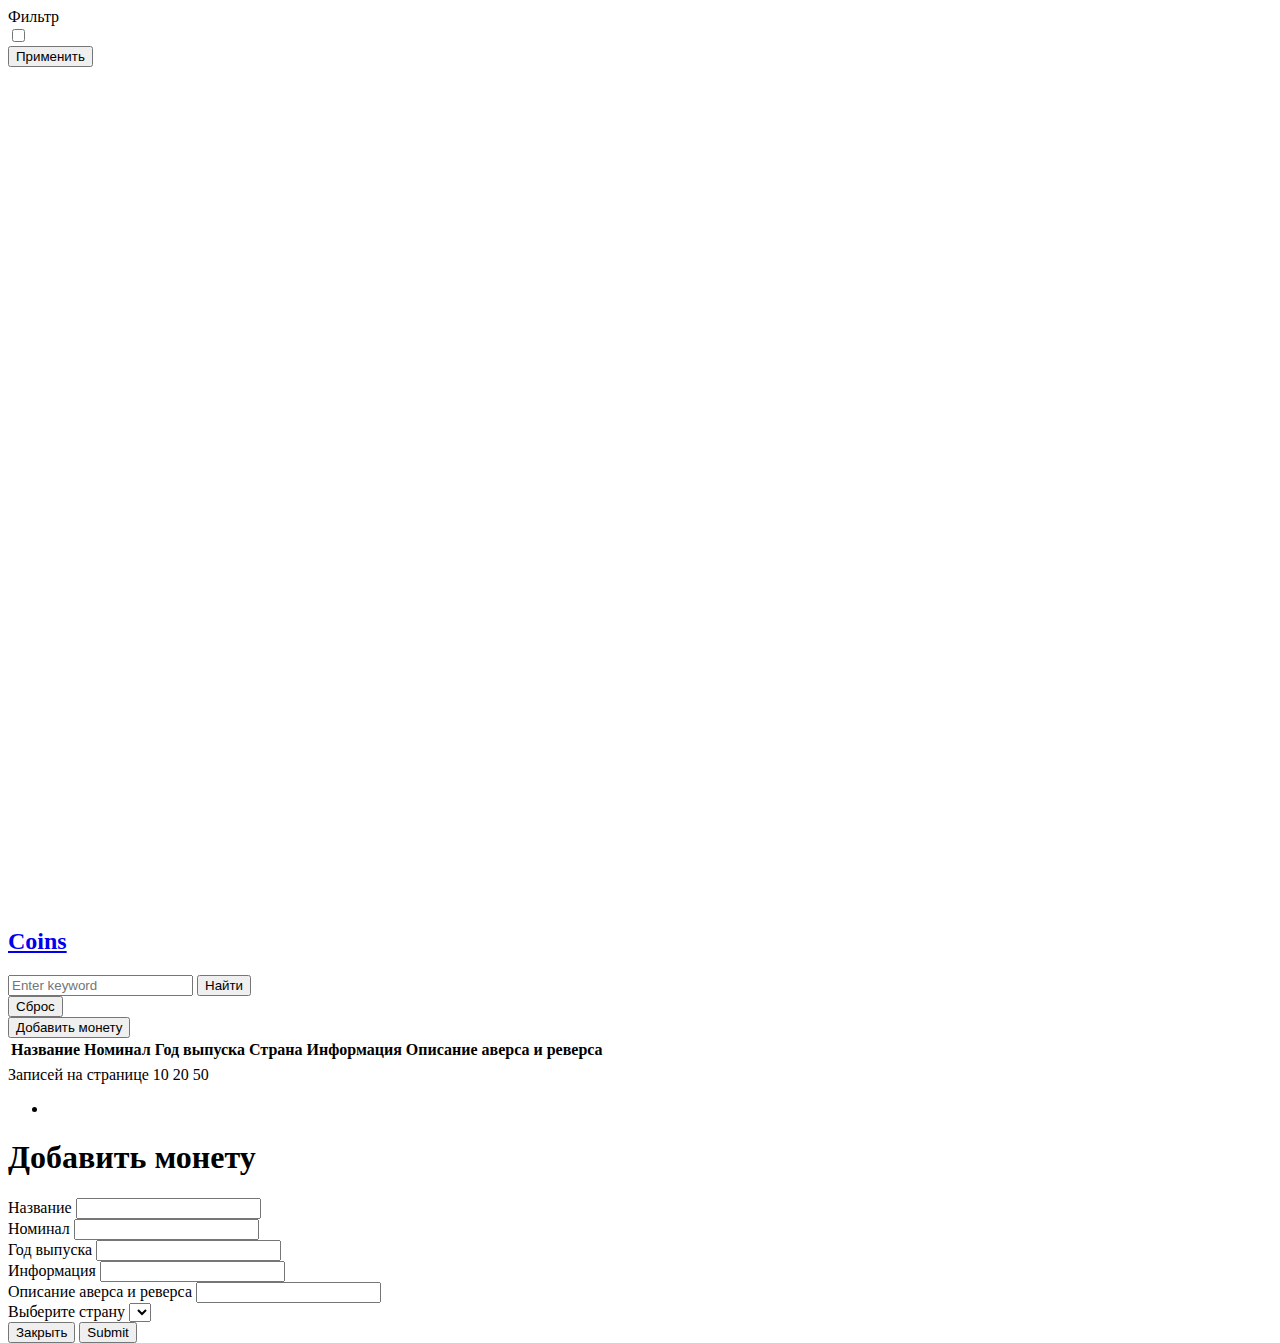
<file: src/main/resources/templates/index.html>
<!DOCTYPE html>
<html lang="en" xmlns:th="http://www.thymeleaf.org">
<head>
    <meta http-equiv="Content-Type" content="text/html; charset=UTF-8" />
    <meta name="viewport" content="width=device-width,initial-scale=1.0,minimum-scale=1.0" />
    <title>Coin List</title>
    <link rel="stylesheet" th:href="@{/css/bootstrap.min.css}">
    <link rel="shortcut icon" type="image/png" th:href="@{/ico/favicon.png}"/>
    <link rel="stylesheet" href="https://cdnjs.cloudflare.com/ajax/libs/font-awesome/6.2.0/css/all.min.css"
          integrity="sha512-xh6O/CkQoPOWDdYTDqeRdPCVd1SpvCA9XXcUnZS2FmJNp1coAFzvtCN9BmamE+4aHK8yyUHUSCcJHgXloTyT2A=="
          crossorigin="anonymous" referrerpolicy="no-referrer" />
    <link rel="preconnect" href="https://fonts.googleapis.com">
    <link rel="preconnect" href="https://fonts.gstatic.com" crossorigin>
    <link href="https://fonts.googleapis.com/css2?family=Montserrat:wght@400;800&display=swap" rel="stylesheet">
    <link th:href="@{/css/style.css}" rel="stylesheet">

</head>
<body>
    <div class="container-fluid" style="height: 100vh; background: #ffffff">
        <div class="row">
            <div class="col-2 bg-dark" style="height: 100vh">
                <!-- Фильтр-->
                <form th:action="@{/}" name="filterForm" id="filterForm">
                    <div class="text-white">Фильтр</div>
                    <div class="form-check text-white content-center" th:each="country: ${countryAll}">
                        <input class="form-check-input" type="checkbox" th:value="${country.getId()}" th:text="${country.getCountryName()}" id="countryId" name="countryId">
                    </div>
                    <button class="btn btn-secondary">Применить</button>
                </form>
            </div>
            <div class="col">
                <div class="row">
                    <a class="mt-2" href="/"><h2>Coins</h2></a>
                </div>
                <div class="my-2">
                    <!-- Поиск -->
                    <form th:action="@{/}" name="searchForm" id="searchForm">
                        <div class="row d-flex mt-2">
                            <div class="col-4 mx-2">
                                <div class="search">
                                    <i class="fa fa-search"></i>
                                    <input id="keyword" type="search" name="keyword" class="form-control"
                                           placeholder="Enter keyword">
                                    <button class="btn btn-secondary">Найти</button>
                                </div>
                            </div>
                            <div class="col-2">
                                <div>
                                    <input type="submit" form="searchForm" class="btn btn-secondary" onclick="clrSearchForm()" value="Сброс">
                                </div>
                            </div>
                        </div>
                    </form>
                    <div class="col mt-2 mx-2">
                        <!-- Button trigger modal -->
                        <button type="button" class="btn btn-primary" data-bs-toggle="modal" data-bs-target="#addNewCoinModal">
                            Добавить монету
                        </button>
                    </div>
                </div>
                <table class="table text-center">
                    <thead>
                    <tr class="table-secondary">
                        <th>Название</th>
                        <th>Номинал</th>
                        <th>Год выпуска</th>
                        <th>Страна</th>
                        <th>Информация</th>
                        <th>Описание аверса и реверса</th>
                    </tr>
                    </thead>
                    <tr th:each="coins: ${coinPaginated}" >
                        <td>
                            <a th:href="@{/edit/{id}(id=${coins.getId()})}" th:text="${coins.getName()}"> </a>
                        </td>
                        <td th:text="${coins.getDenomination()}"></td>
                        <td th:text="${coins.getDate()}"></td>
                        <td th:text="${coins.getCountry().getCountryName()}"></td>
                        <td th:text="${coins.getDescription()}"></td>
                        <td th:text="${coins.getCoinSides()}"></td>
                    </tr>
                </table>
                <div class="row">
                    <div class="col"></div>
                    <div class="col">
                        <div class="text-center">   Записей на странице
                            <a th:href="@{/(size=10, page=${pageNumber})}">10</a>
                            <a th:href="@{/(size=20, page=${pageNumber})}">20</a>
                            <a th:href="@{/(size=50, page=${pageNumber})}">50</a>
                        </div>
                    </div>
                </div>
                <nav aria-label="Page navigation example" >
                    <ul th:if="${coinPaginated.totalPages > 0}" class="pagination justify-content-center">
                        <li class="page-item" th:each="pageNumber : ${pageNumbers}">
                            <a class="page-link" th:href="@{/(size=${coinPaginated.size}, page=${pageNumber})}"
                               th:classappend="${pageNumber==coinPaginated.number + 1} ? active" th:text="${pageNumber}"></a>
                        </li>
                    </ul>
                </nav>
                <!-- Modal Add-->
                <div class="modal fade" id="addNewCoinModal" tabindex="-1" aria-hidden="true">
                    <div class="modal-dialog">
                        <div class="modal-content">
                            <div class="modal-header">
                                <h1 class="modal-title fs-5" id="addNewCoinModalLabel">Добавить монету</h1>
                            </div>
                            <div class="modal-body">
                                <form id="addNewCoin" th:method="POST" th:action="@{/addcoin}" th:object="${coin}">
                                    <div class="mt-2">
                                        <label for="name">Название</label>
                                        <input class="form-control" type="text" th:field="*{name}" id="name" required/>
                                    </div>
                                    <div class="mt-2">
                                        <label for="denomination">Номинал</label>
                                        <input class="form-control" type="text" th:field="*{denomination}" id="denomination"/>
                                    </div>
                                    <div class="mt-2">
                                        <label for="date">Год выпуска</label>
                                        <input class="form-control" type="text" th:field="*{date}" id="date"/>
                                    </div>
                                    <div class="mt-2">
                                        <label for="description">Информация</label>
                                        <input class="form-control" type="text" th:field="*{description}" id="description"/>
                                    </div>
                                    <div class="mt-2">
                                        <label for="coin_sides">Описание аверса и реверса</label>
                                        <input class="form-control" type="text" th:field="*{coinSides}" id="coin_sides"/>
                                    </div>
                                    <div class="mt-2">
                                        <label for="country">Выберите страну</label>
                                        <select id="country" th:field="*{country}" class="form-select">
                                            <option th:each="country: ${countryAll}" th:value="${country.getId()}" th:text="${country.getCountryName()}"></option>
                                        </select>
                                    </div>
                                    <div class="modal-footer">
                                        <button type="button" class="btn btn-secondary" data-bs-dismiss="modal">Закрыть</button>
                                        <input type="submit" th:for="addNewCoin" class="btn btn-primary"/>
                                    </div>
                                </form>
                            </div>
                        </div>
                    </div>
                </div>
            </div>
        </div>
    </div>
<script type="text/javascript" th:src="@{/js/clrSearchForm.js}"></script>
<script th:src="@{/js/jquery-3.7.0.min.js}"></script>
<script th:src="@{/js/bootstrap.bundle.min.js}"></script>
</body>

</html>
</file>
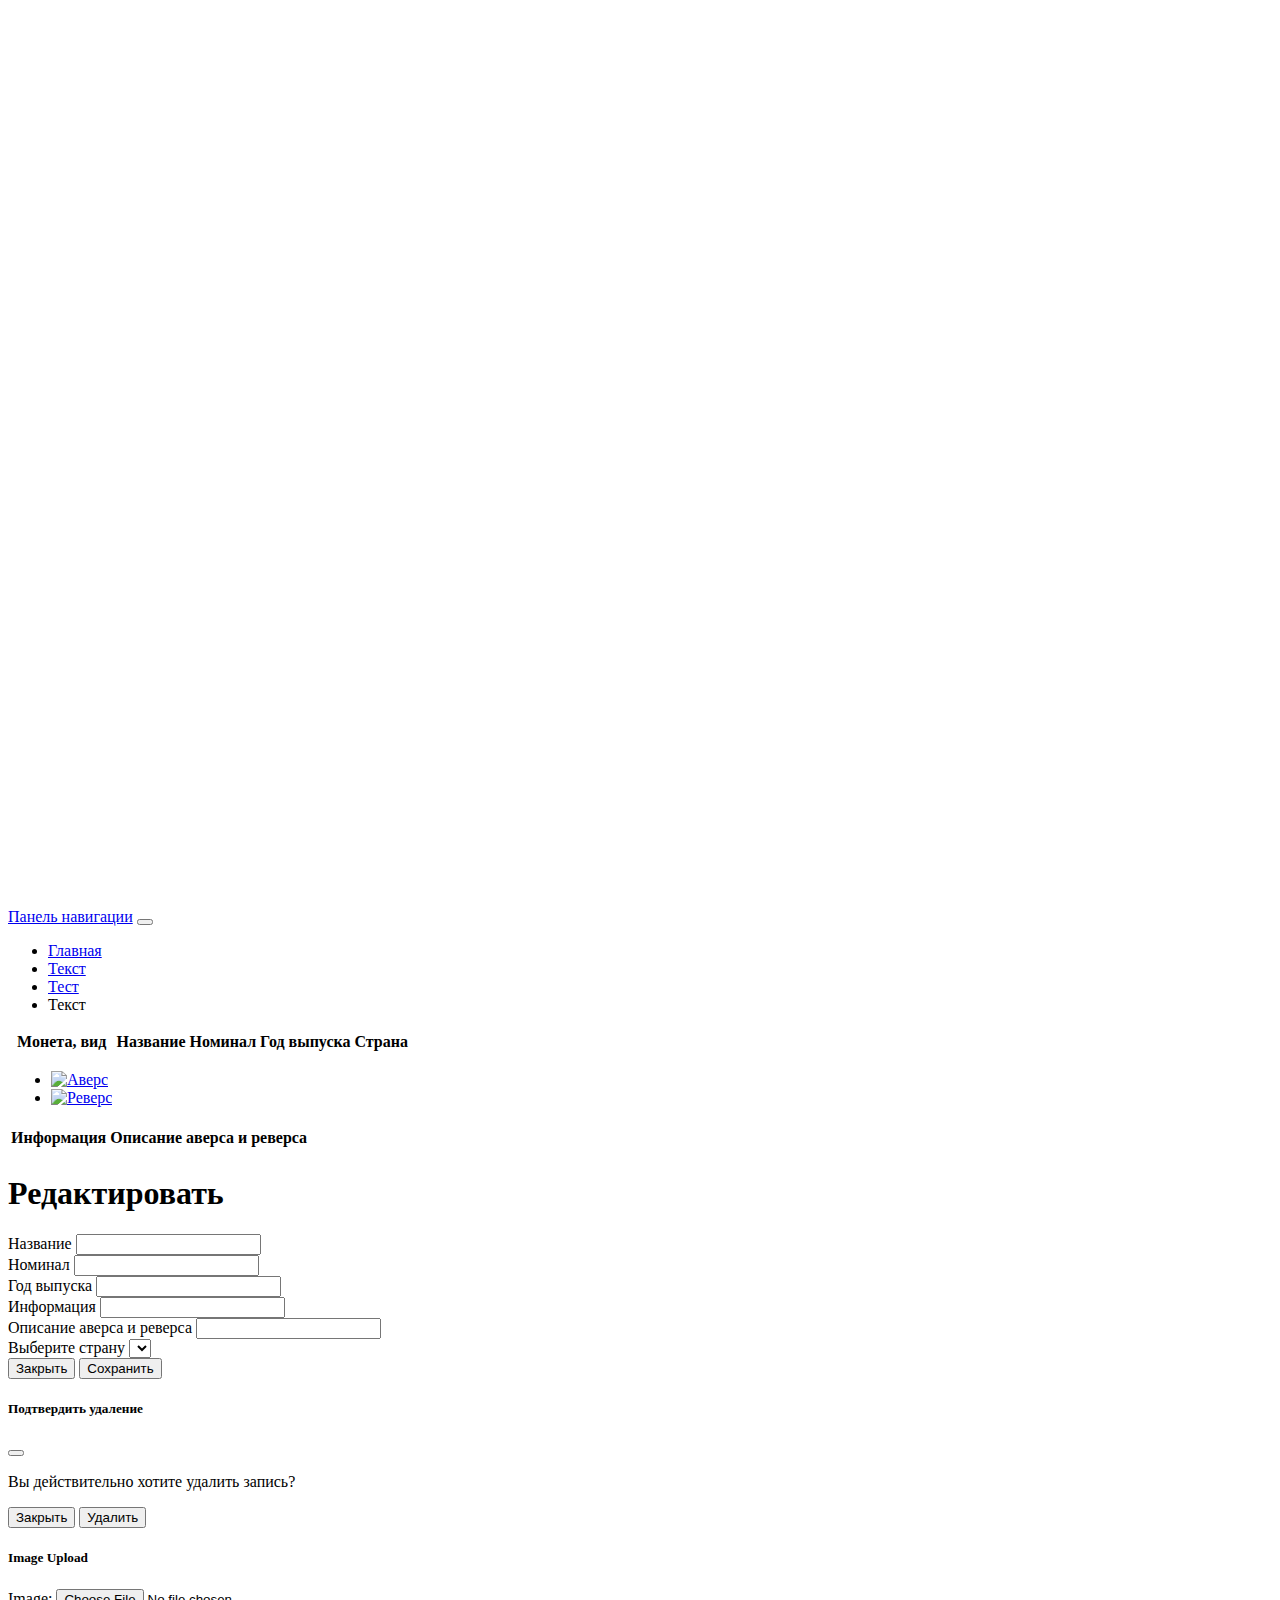
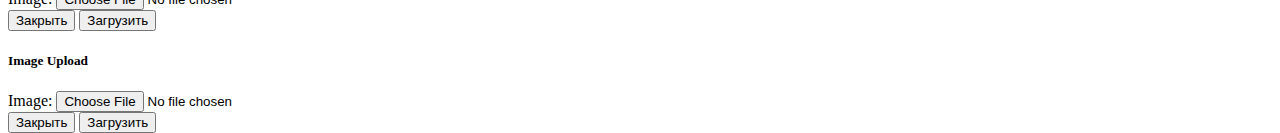
<file: src/main/resources/templates/editCoin.html>
<!DOCTYPE html>
<html lang="en" xmlns:th="http://www.thymeleaf.org">
<head>
    <meta http-equiv="Content-Type" content="text/html; charset=UTF-8" />
    <meta name="viewport" content="width=device-width,initial-scale=1.0,minimum-scale=1.0" />
    <title>Coin List</title>
    <link rel="stylesheet" th:href="@{/css/bootstrap.min.css}">
    <link rel="shortcut icon" type="image/png" th:href="@{/ico/favicon.png}"/>
    <link rel="stylesheet" href="https://cdnjs.cloudflare.com/ajax/libs/font-awesome/6.2.0/css/all.min.css"
          integrity="sha512-xh6O/CkQoPOWDdYTDqeRdPCVd1SpvCA9XXcUnZS2FmJNp1coAFzvtCN9BmamE+4aHK8yyUHUSCcJHgXloTyT2A=="
          crossorigin="anonymous" referrerpolicy="no-referrer" />
    <link rel="preconnect" href="https://fonts.googleapis.com">
    <link rel="preconnect" href="https://fonts.gstatic.com" crossorigin>
    <link href="https://fonts.googleapis.com/css2?family=Montserrat:wght@400;800&display=swap" rel="stylesheet">
    <link th:href="@{/css/style.css}" rel="stylesheet">

</head>
<body>
<div class="container-fluid" style="height: 100vh">
    <div class="row">
        <div class="col-2 bg-dark" style="height: 100vh">
        </div>
        <div class="col">
            <div class="row">
                <nav class="navbar navbar-expand-lg bg-body-tertiary" data-bs-theme="dark">
                    <div class="container-fluid">
                        <a class="navbar-brand" href="#">Панель навигации</a>
                        <button class="navbar-toggler" type="button" data-bs-toggle="collapse" data-bs-target="#navbarNav" aria-controls="navbarNav" aria-expanded="false" aria-label="Переключатель навигации">
                            <span class="navbar-toggler-icon"></span>
                        </button>
                        <div class="collapse navbar-collapse" id="navbarNav">
                            <ul class="navbar-nav">
                                <li class="nav-item">
                                    <a class="nav-link active" aria-current="page" href="/">Главная</a>
                                </li>
                                <li class="nav-item">
                                    <a class="nav-link disabled" href="#">Текст</a>
                                </li>
                                <li class="nav-item">
                                    <a class="nav-link" href="#" >Тест</a>
                                </li>
                                <li class="nav-item">
                                    <a class="nav-link disabled">Текст</a>
                                </li>
                            </ul>
                        </div>
                    </div>
                </nav>
                <div class="col mx-5">
                <table class="table text-center mt-5">
                    <thead>
                        <tr class="table-secondary">
                            <th>Монета, вид</th>
                            <th>Название</th>
                            <th>Номинал</th>
                            <th>Год выпуска</th>
                            <th>Страна</th>
                            <th></th>
                        </tr>
                    </thead>
                    <tr>
                        <td>
                            <ul class="media-grid">
                                <li>
                                    <a class="img-thumbnail" href="#">
                                        <img th:src="@{/upload/images/{id}/{url}(id=${coin.getId()}, url=${coin.getAversName()})}" class="img-thumbnail" alt="Аверс" style="height: 150px" data-bs-toggle="modal" data-bs-target="#aversImageUploadModal"/>
                                    </a>
                                </li>
                                <li>
                                    <a class="thumbnail" href="#">
                                        <img th:src="@{/upload/images/{id}/{url}(id=${coin.getId()}, url=${coin.getReversName()})}" class="img-thumbnail" alt="Реверс" style="height: 150px" data-bs-toggle="modal" data-bs-target="#reversImageUploadModal"/>
                                    </a>
                                </li>
                            </ul>
                        </td>
                        <td th:text="${coin.getName()}"></td>
                        <td th:text="${coin.getDenomination()}"></td>
                        <td th:text="${coin.getDate()}"></td>
                        <td th:text="${coin.getCountry().getCountryName()}"></td>
                        <td>
                            <a type="button" data-bs-toggle="modal" data-bs-target="#editCoinModal"><i class="fa-solid fa-pen-to-square"></i></a>
                            <a type="button" data-bs-toggle="modal" data-bs-target="#deleteCoinModal"><i class="fa-sharp fa-solid fa-trash"></i></a>
                        </td>
                    </tr>
                    <table class="table text-center">
                        <thead>
                        <tr class="table-secondary">
                            <th>Информация</th>
                            <th>Описание аверса и реверса</th>
                        </tr>
                        </thead>
                        <tr>
                            <td th:text="${coin.getDescription()}"></td>
                            <td th:text="${coin.getCoinSides()}"></td>
                        </tr>
                    </table>
                </table>
                <!-- Modal Edit-->
                <div class="modal fade" id="editCoinModal" tabindex="-1" aria-hidden="true">
                    <div class="modal-dialog">
                        <div class="modal-content">
                            <div class="modal-header">
                                <h1 class="modal-title fs-5" id="editCoinModalLabel">Редактировать</h1>
                            </div>
                            <div class="modal-body">
                                <form id="editCoin" th:method="POST" th:action="@{/edit/{id}(id=${coin.getId()})}" th:object="${coin}">
                                    <div class="mt-2">
                                        <label for="name">Название</label>
                                        <input class="form-control" type="text" th:field="*{name}" id="name"/>
                                    </div>
                                    <div class="mt-2">
                                        <label for="denomination">Номинал</label>
                                        <input class="form-control" type="text" th:field="*{denomination}" id="denomination"/>
                                    </div>
                                    <div class="mt-2">
                                        <label for="date">Год выпуска</label>
                                        <input class="form-control" type="text" th:field="*{date}" id="date"/>
                                    </div>
                                    <div class="mt-2">
                                        <label for="description">Информация</label>
                                        <input class="form-control" type="text" th:field="*{description}" id="description"/>
                                    </div>
                                    <div class="mt-2">
                                        <label for="coin_sides">Описание аверса и реверса</label>
                                        <input class="form-control" type="text" th:field="*{coinSides}" id="coin_sides"/>
                                    </div>
                                    <div class="mt-2">
                                        <label for="country">Выберите страну</label>
                                        <select id="country" th:field="*{country}" class="form-select">
                                            <option th:each="country: ${countryAll}" th:value="${country.getId()}" th:text="${country.getCountryName()}"></option>
                                        </select>
                                    </div>
                                    <div class="modal-footer">
                                        <button type="button" class="btn btn-secondary" data-bs-dismiss="modal">Закрыть</button>
                                        <input type="submit" value="Сохранить" class="btn btn-primary"/>
                                    </div>
                                </form>
                            </div>
                        </div>
                    </div>
                </div>
                <div id="deleteCoinModal" class="modal" tabindex="-1">
                    <div class="modal-dialog">
                        <div class="modal-content">
                            <div class="modal-header">
                                <h5 class="modal-title">Подтвердить удаление</h5>
                                <button type="button" class="btn-close" data-bs-dismiss="modal" aria-label="Закрыть"></button>
                            </div>
                            <div class="modal-body">
                                <p>Вы действительно хотите удалить запись?</p>
                                <form th:method="POST" th:action="@{/delete/{id}(id=${coin.getId()})}" id="deleteCoin">
                                </form>
                            </div>
                            <div class="modal-footer">
                                <button type="button" class="btn btn-secondary" data-bs-dismiss="modal">Закрыть</button>
                                <input type="submit" class="btn btn-danger" form="deleteCoin" value="Удалить">
                            </div>
                        </div>
                    </div>
                </div>
            </div>
            </div>
            <!-- Avers Image Upload Modal -->
            <div class="modal fade" id="aversImageUploadModal" tabindex="-1" role="dialog" aria-labelledby="aversImageUploadModalLabel" aria-hidden="true">
                <div class="modal-dialog" role="document">
                    <div class="modal-content">
                        <div class="modal-header">
                            <h5 class="modal-title" id="aversImageUploadModalLabel">Image Upload</h5>
                        </div>
                        <div class="modal-body">
                            <form id="aversImageUpload" th:method="PATCH" th:action="@{/aversImageUpload/{id}(id=${coin.getId()})}" th:object="${coin}"
                                  enctype="multipart/form-data">
                                <div>
                                    <label>Image: </label>
                                    <input type="file" name="image" accept="image/png, image/jpeg" />
                                    <input type="hidden" th:field="*{name}" />
                                    <input type="hidden" th:field="*{denomination}" />
                                    <input type="hidden" th:field="*{date}" />
                                    <input type="hidden" th:field="*{description}" />
                                    <input type="hidden" th:field="*{coinSides}" />
                                    <input type="hidden" th:field="*{country.id}"/>
                                    <input type="hidden" th:field="*{reversName}"/>
                                </div>
                            </form>
                        </div>
                        <div class="modal-footer">
                            <button type="button" class="btn btn-secondary" data-bs-dismiss="modal">Закрыть</button>
                            <input type="submit" class="btn btn-primary" form="aversImageUpload" value="Загрузить">
                        </div>
                    </div>
                </div>
            </div>
            <!-- Revers Image Upload Modal -->
            <div class="modal fade" id="reversImageUploadModal" tabindex="-1" role="dialog" aria-labelledby="reversImageUploadModalLabel" aria-hidden="true">
                <div class="modal-dialog" role="document">
                    <div class="modal-content">
                        <div class="modal-header">
                            <h5 class="modal-title" id="reversImageUploadModalLabel">Image Upload</h5>
                        </div>
                        <div class="modal-body">
                            <form id="reversImageUpload" th:method="POST" th:action="@{/reversImageUpload/{id}(id=${coin.getId()})}" th:object="${coin}"
                                  enctype="multipart/form-data">
                                <div>
                                    <label>Image: </label>
                                    <input type="file" name="image" accept="image/png, image/jpeg" />
                                    <input type="hidden" th:field="*{name}" />
                                    <input type="hidden" th:field="*{denomination}" />
                                    <input type="hidden" th:field="*{date}" />
                                    <input type="hidden" th:field="*{description}" />
                                    <input type="hidden" th:field="*{coinSides}" />
                                    <input type="hidden" th:field="*{country.id}"/>
                                    <input type="hidden" th:field="*{aversName}">
                                </div>
                            </form>
                        </div>
                        <div class="modal-footer">
                            <button type="button" class="btn btn-secondary" data-bs-dismiss="modal">Закрыть</button>
                            <input type="submit" class="btn btn-primary" form="reversImageUpload" value="Загрузить">
                        </div>
                    </div>
                </div>
            </div>
        </div>
    </div>
</div>

<script th:src="@{/js/jquery-3.7.0.min.js}"></script>
<script th:src="@{/js/bootstrap.bundle.min.js}"></script>

</body>
</html>
</file>
